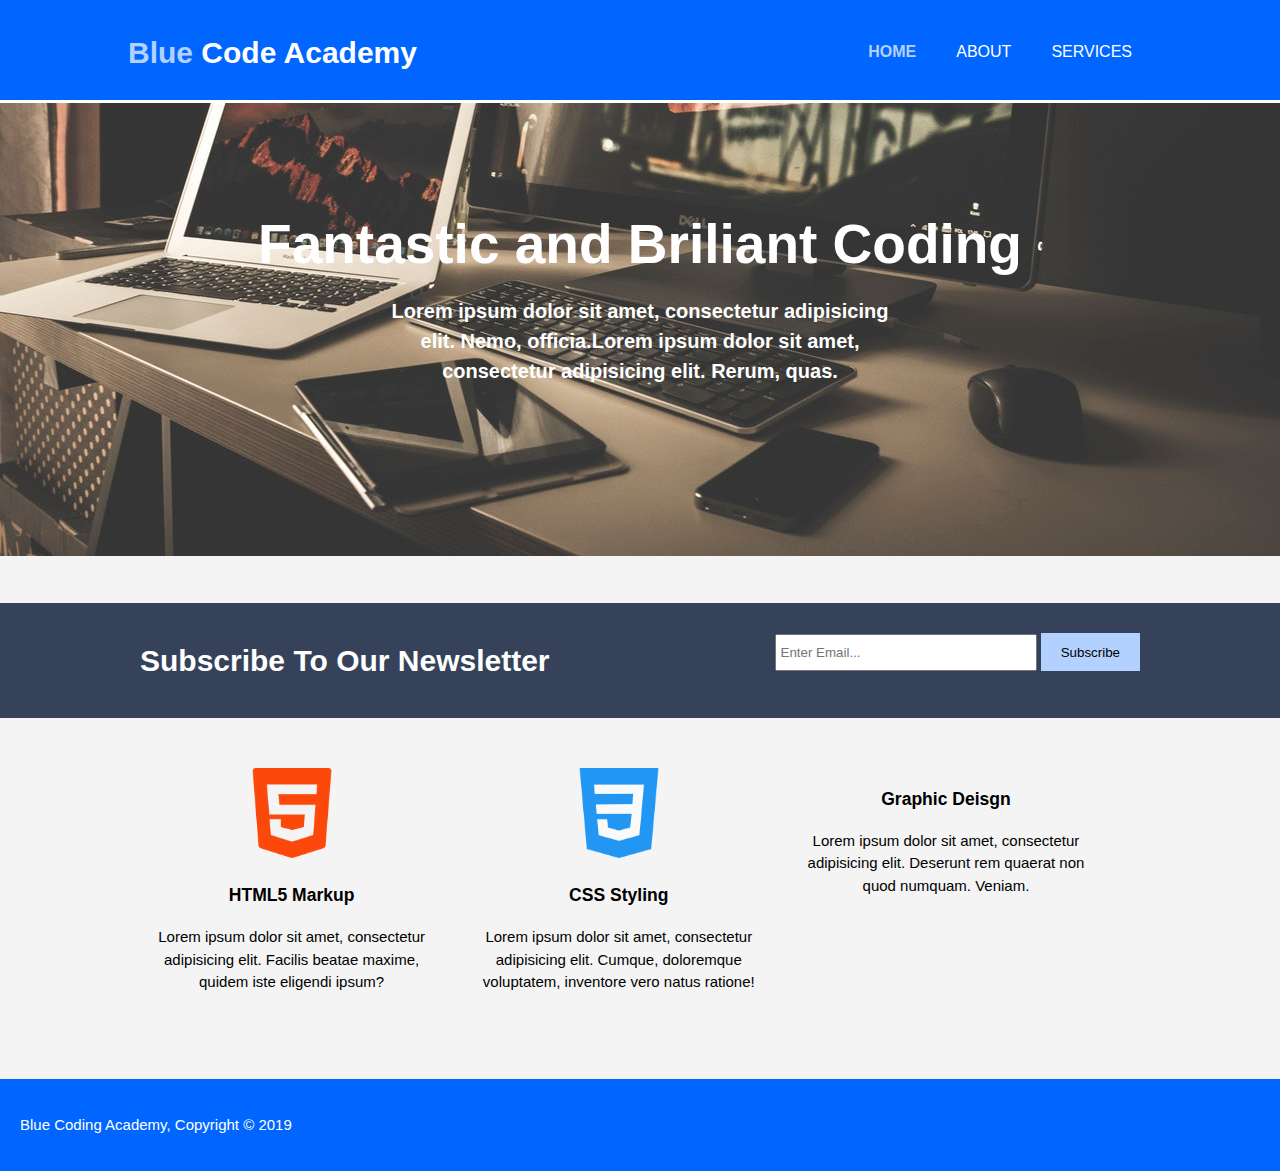
<file: index.html>
<!DOCTYPE html>
<html lang="pl">
    <head>
        <meta charset="UTF-8">
        <meta name="viewport" content="width=device-width">
        <meta name="description" content="Fantastic and briliant web design">
        <meta name="keywords" content="web design,fantastic web design, briliant web design, proffesional web design">
        <meta name="author" content="Natalia Niedziela">
        <title>Blue Code Academy | Welcome</title>
        <link rel="stylesheet" href="./css/style.css">
        <link rel="stylesheet" href="https://use.fontawesome.com/releases/v5.6.3/css/all.css" integrity="sha384-UHRtZLI+pbxtHCWp1t77Bi1L4ZtiqrqD80Kn4Z8NTSRyMA2Fd33n5dQ8lWUE00s/" crossorigin="anonymous">
    </head>
<body>
    <header>
        <div class="container">
            <div id="branding">
                <h1><span class="highlight">Blue</span> Code Academy</h1>
            </div>
            <nav>
                <ul>
                    <li class="current"><a href="index.html">Home</a></li>
                    <li><a href="about.html">About</a></li>
                    <li><a href="services.html">Services</a></li>
                </ul>
            </nav>
        </div>
    </header>
    
    <section id="showcase">
        <div class="container">
            <h1>Fantastic and Briliant Coding</h1>
            <p>Lorem ipsum dolor sit amet, consectetur adipisicing elit. Nemo, officia.Lorem ipsum dolor sit amet, consectetur adipisicing elit. Rerum, quas.</p>
        </div>
    </section>
    
    <section id="newsletter">
        <div class="container">
            <h1>Subscribe To Our Newsletter</h1>
            <form>
                <input type="email" placeholder="Enter Email...">
                <button type="submit" class="button_email">Subscribe</button>
            </form>
        </div>
    </section>
    
    <section id="boxes">
        <div class="container">
            <div class="box">
               <img src="img/html-5.png">
                <h3>HTML5 Markup</h3>
                <p>Lorem ipsum dolor sit amet, consectetur adipisicing elit. Facilis beatae maxime, quidem iste eligendi ipsum?</p>
            </div>
               <div class="box">
                <img src="img/css-3.png">
                <h3>CSS Styling</h3>
                Lorem ipsum dolor sit amet, consectetur adipisicing elit. Cumque, doloremque voluptatem, inventore vero natus ratione!
            </div>
               <div class="box">
                <i class="fas fa-paint-brush"></i>
                <h3>Graphic Deisgn</h3>
                Lorem ipsum dolor sit amet, consectetur adipisicing elit. Deserunt rem quaerat non quod numquam. Veniam.
            </div>
       
        </div>
    </section>
    
    <footer>
        <p>Blue Coding Academy, Copyright &copy; 2019 </p>    
    </footer>
</body>
</html>
</file>
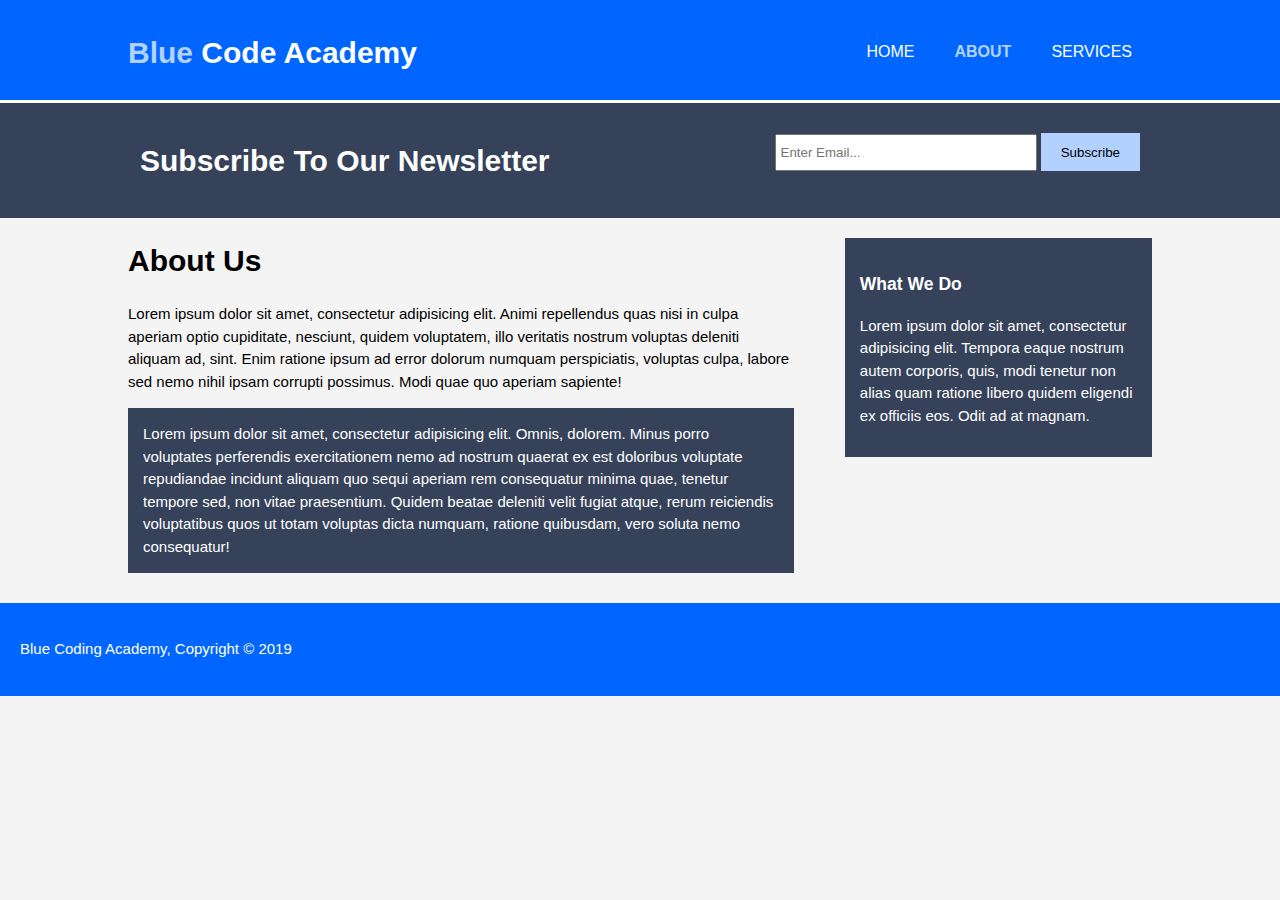
<file: about.html>
<!DOCTYPE html>
<html lang="pl">
    <head>
        <meta charset="UTF-8">
        <meta name="viewport" content="width=device-width">
        <meta name="description" content="Fantastic and briliant web design">
        <meta name="keywords" content="web design,fantastic web design, briliant web design, proffesional web design">
        <meta name="author" content="Natalia Niedziela">
        <title>Blue Code Academy | Welcome</title>
        <link rel="stylesheet" href="./css/style.css">
        <link rel="stylesheet" href="https://use.fontawesome.com/releases/v5.6.3/css/all.css" integrity="sha384-UHRtZLI+pbxtHCWp1t77Bi1L4ZtiqrqD80Kn4Z8NTSRyMA2Fd33n5dQ8lWUE00s/" crossorigin="anonymous">
    </head>
<body>
    <header>
        <div class="container">
            <div id="branding">
                <h1><span class="highlight">Blue</span> Code Academy</h1>
            </div>
            <nav>
                <ul>
                    <li><a href="index.html">Home</a></li>
                    <li  class="current"><a href="about.html">About</a></li>
                    <li><a href="services.html">Services</a></li>
                </ul>
            </nav>
        </div>
    </header>
    
   
    
    <section id="newsletter">
        <div class="container">
            <h1>Subscribe To Our Newsletter</h1>
            <form>
                <input type="email" placeholder="Enter Email...">
                <button type="submit" class="button_email">Subscribe</button>
            </form>
        </div>
    </section>
    
    <section id="main">
        <div class="container">
            <article id="main-col">
                <h1 class="page-title">About Us</h1>
                <p>Lorem ipsum dolor sit amet, consectetur adipisicing elit. Animi repellendus quas nisi in culpa aperiam optio cupiditate, nesciunt, quidem voluptatem, illo veritatis nostrum voluptas deleniti aliquam ad, sint. Enim ratione ipsum ad error dolorum numquam perspiciatis, voluptas culpa, labore sed nemo nihil ipsam corrupti possimus. Modi quae quo aperiam sapiente!</p>
                <p class="dark">Lorem ipsum dolor sit amet, consectetur adipisicing elit. Omnis, dolorem. Minus porro voluptates perferendis exercitationem nemo ad nostrum quaerat ex est doloribus voluptate repudiandae incidunt aliquam quo sequi aperiam rem consequatur minima quae, tenetur tempore sed, non vitae praesentium. Quidem beatae deleniti velit fugiat atque, rerum reiciendis voluptatibus quos ut totam voluptas dicta numquam, ratione quibusdam, vero soluta nemo consequatur!</p>
            </article>
            
            <aside id="sidebar">
               <div class="dark">
                <h3>What We Do</h3>
                <p>Lorem ipsum dolor sit amet, consectetur adipisicing elit. Tempora eaque nostrum autem corporis, quis, modi tenetur non alias quam ratione libero quidem eligendi ex officiis eos. Odit ad at magnam.</p>
                </div>
            </aside>
        </div>
    </section>
    
    <footer>
        <p>Blue Coding Academy, Copyright &copy; 2019 </p>    
    </footer>
</body>
</html>
</file>
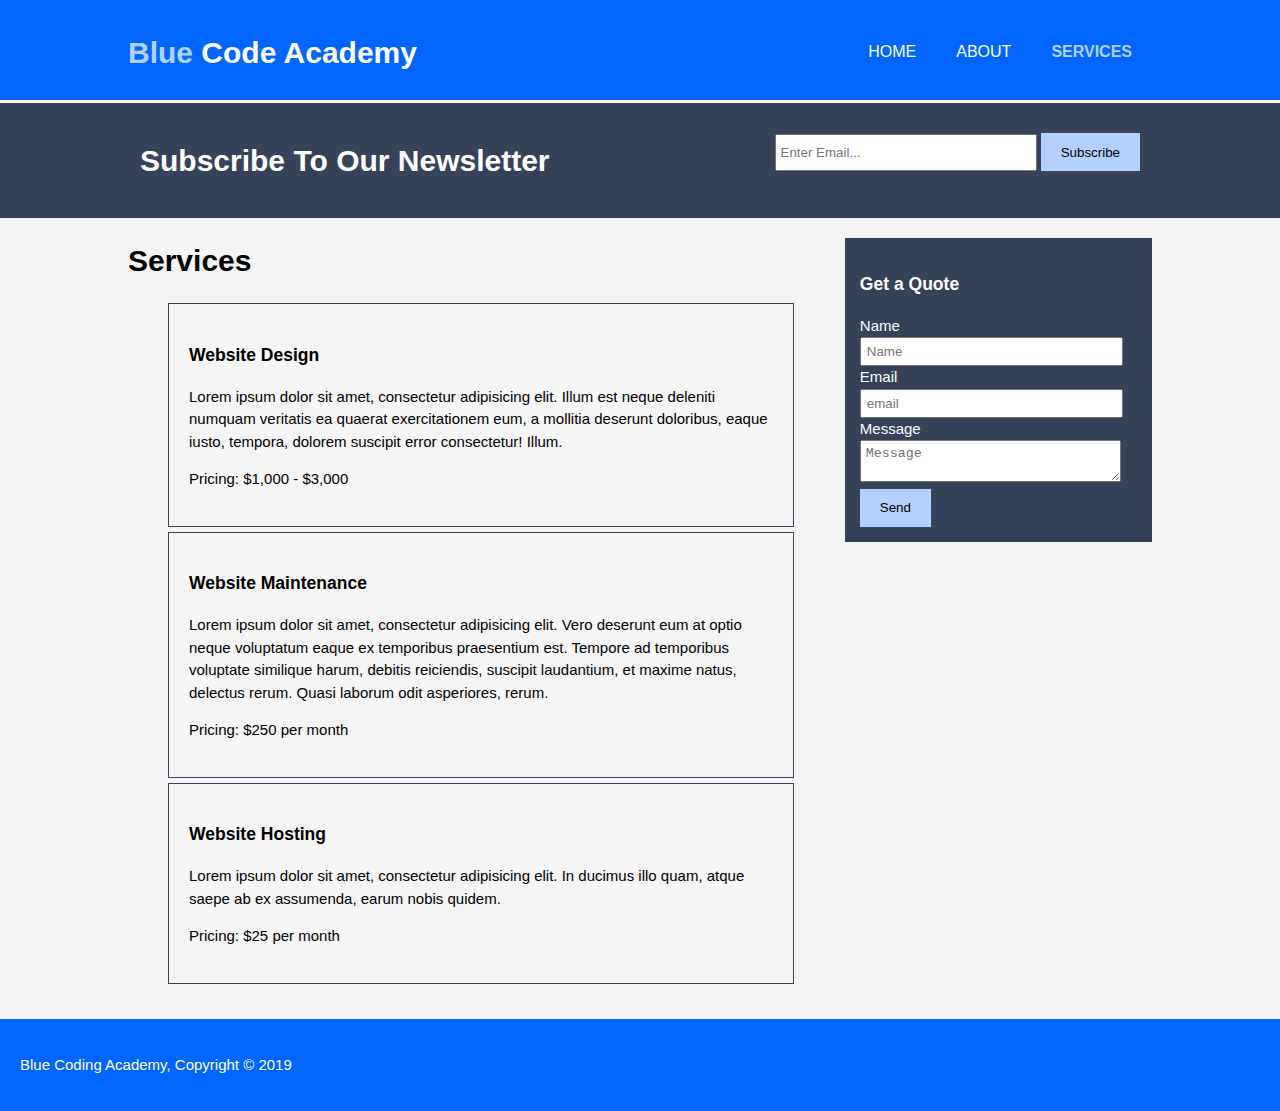
<file: services.html>
<!DOCTYPE html>
<html lang="pl">
    <head>
        <meta charset="UTF-8">
        <meta name="viewport" content="width=device-width">
        <meta name="description" content="Fantastic and briliant web design">
        <meta name="keywords" content="web design,fantastic web design, briliant web design, proffesional web design">
        <meta name="author" content="Natalia Niedziela">
        <title>Blue Code Academy | Welcome</title>
        <link rel="stylesheet" href="./css/style.css">
        <link rel="stylesheet" href="https://use.fontawesome.com/releases/v5.6.3/css/all.css" integrity="sha384-UHRtZLI+pbxtHCWp1t77Bi1L4ZtiqrqD80Kn4Z8NTSRyMA2Fd33n5dQ8lWUE00s/" crossorigin="anonymous">
    </head>
<body>
    <header>
        <div class="container">
            <div id="branding">
                <h1><span class="highlight">Blue</span> Code Academy</h1>
            </div>
            <nav>
                <ul>
                    <li><a href="index.html">Home</a></li>
                    <li><a href="about.html">About</a></li>
                    <li  class="current"><a href="services.html">Services</a></li>
                </ul>
            </nav>
        </div>
    </header>
    
    
    <section id="newsletter">
        <div class="container">
            <h1>Subscribe To Our Newsletter</h1>
            <form>
                <input type="email" placeholder="Enter Email...">
                <button type="submit" class="button_email">Subscribe</button>
            </form>
        </div>
    </section>
    
    <section id="main">
        <div class="container">
            <article id="main-col">
                <h1 class="page-title">Services</h1>
                <ul id="services">
                    <li>
                        <h3>Website Design</h3>
                        <p>Lorem ipsum dolor sit amet, consectetur adipisicing elit. Illum est neque deleniti numquam veritatis ea quaerat exercitationem eum, a mollitia deserunt doloribus, eaque iusto, tempora, dolorem suscipit error consectetur! Illum.</p>
                        <p>Pricing: $1,000 - $3,000</p>
                    </li>
                    <li>
                        <h3>Website Maintenance</h3>
                        <p>Lorem ipsum dolor sit amet, consectetur adipisicing elit. Vero deserunt eum at optio neque voluptatum eaque ex temporibus praesentium est. Tempore ad temporibus voluptate similique harum, debitis reiciendis, suscipit laudantium, et maxime natus, delectus rerum. Quasi laborum odit asperiores, rerum.</p>
                        <p>Pricing: $250 per month</p>
                    </li>
                    <li>
                        <h3>Website Hosting</h3>
                        <p>Lorem ipsum dolor sit amet, consectetur adipisicing elit. In ducimus illo quam, atque saepe ab ex assumenda, earum nobis quidem.</p>
                        <p>Pricing: $25 per month</p>
                    </li>
                </ul>
            </article>
           
           <aside id="sidebar">
               <div class="dark">
                   <h3>Get a Quote</h3>
                   <form class="quote">
                       <div>
                           <label>Name</label><br>
                           <input type="text" placeholder="Name">
                       </div>
                       <div>
                           <label>Email</label><br>
                           <input type="email" placeholder="email">
                       </div>
                       <div>
                           <label>Message</label><br>
                           <textarea placeholder="Message"></textarea>
                       </div>
                       <button type="submit">Send</button>
                   </form>
               </div>
           </aside>
        </div>
    </section>
    
    <footer>
        <p>Blue Coding Academy, Copyright &copy; 2019 </p>    
    </footer>
</body>
</html>
</file>
<file: css/style.css>
body {
    margin: 0;
    padding: 0;
    font-family: Calibri, Arial, sans-serif;
    font-size: 15px;
    line-height: 1.5;
    /* font: 15px/1.5 Calibri,Arial,sans-serif/*/
    background-color: #f4f4f4;
}

/*Global*/
.container {
    width: 80%;
    margin: auto;
    overflow: hidden;
}

.dark {
    background-color: #35425a;
    padding: 15px;
    color: #ffffff;
    margin: 10px 0;
}

button[type="submit"] {
    height: 38px;
    background-color: #b3d1ff;
    border: 0;
    padding-left: 20px;
    padding-right: 20px;
}

/*Header*/
header {
    background-color: #0066ff;
    color: #ffffff;
    padding-top: 30px;
    min-height: 70px;
    border-bottom: #ffffff solid 3px;
}

header a {
    color: #ffffff;
    text-decoration: none;
    text-transform: uppercase;
    font-size: 16px;
}

header ul {
    margin: 0;
    padding: 0;
}

header li {
    float: left;
    display: inline;
    padding: 0 20px 0 20px;
}

header #branding {
    float: left;
}

header #branding h1 {
    margin: 0;
}

header nav {
    float: right;
    margin-top: 10px;
}

header .highlight,
header .current a {
    color: #b3d1ff;
    font-weight: bold;
}

header a:hover {
    color: #002966;
    font-weight: bold;
}

/*showcase*/
#showcase {
    min-height: 500px;
    background-image: url(../img/heading.jpeg);
    text-align: center;
    background-repeat: no-repeat;
    background-position: 0 -400px;
    background-size: cover;

    /*background-image: url(../img/heading.jpeg);
    background-size: cover;
    background-position: 0 -500px;
    background-repeat: no-repeat;
    text-align: center;
    color: #ffffff;/*/


}

#showcase h1 {
    margin-top: 100px;
    font-size: 55px;
    margin-bottom: 10px;
    color: #ffffff;

}

#showcase p {
    margin: 0 auto;
    width: 500px;
    font-size: 20px;
    color: #ffffff;
    font-weight: bold;
}

/*newsletter /*/

#newsletter {
    padding: 15px;
    color: #ffffff;
    background-color: #35425a;
}

#newsletter h1 {
    float: left;

}

#newsletter form {
    float: right;
    margin-top: 15px;

}

#newsletter input[type="email"] {
    padding: 4px;
    height: 25px;
    width: 250px;

}

/*boxes/*/
#boxes {
    margin-top;
    20px;
}

#boxes .box {
    float: left;
    width: 30%;
    padding: 50px 10px;
    text-align: center;
}

#boxes .box img {
    width: 90px;
}

i {
    font-size: 90px;
    color: orange;
}

/*article*/
article#main-col {
    float: left;
    width: 65%;
}

/*sidebar*/
aside#sidebar {
    float: right;
    width: 30%;
    margin-top: 10px;
}

aside#sidebar .quote input,
aside#sidebar .quote textarea {
    width: 90%;
    padding: 5px;
}

/*/Services/*/
ul#services li {
    list-style: none;
    padding: 20px;
    border: solid 1px #35425a;
    margin-bottom: 5px;
    background-color: whitesmoke;
}

footer {
    padding: 20px;
    margin-top: 20px;
    color: #ffffff;
    background-color: #0066ff;
}

/*media queries/*/
@media(max-width: 768px) {

    header #branding,
    header nav,
    header nav li,
    #newsletter h1,
    #newsletter form,
    #boxes .box,
    article#main-col,
    aside#sidebar{
        float: none;
        text-align: center;
        width: 100%;
    }

    header {
        padding-bottom: 20px;
    }
    
    #showcase h1{
        margin-top: 40px;
    }
    
    #newsletter button, .quote button{
        display: block;
        width: 100%;
    }
    #newsletter form input[type="email"], .quote input, .quote textarea{
        width:100%;
        margin-bottom: 5px;
    }
    
}
</file>
